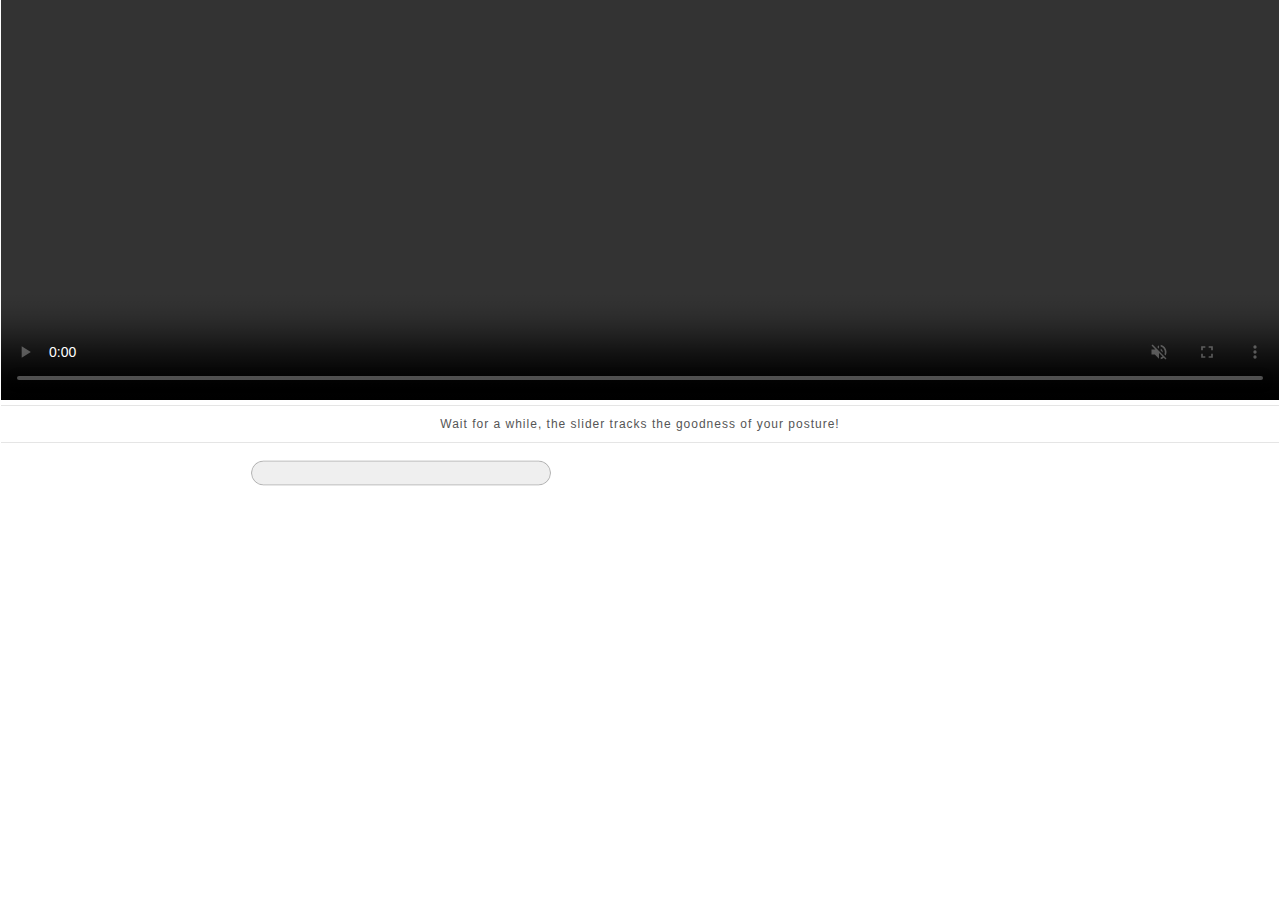
<file: data/interface/index.html>
<!DOCTYPE html>
<html>

<head>
    <meta charset="UTF-8">
    <title>Pose Track</title>
    <link rel="stylesheet" href="index.css" type="text/css">
    <link rel="shortcut icon" type="image/png" href="../icons/16.png">
    <meta name="viewport" content="width=device-width, initial-scale=1.0, maximum-scale=1.0, user-scalable=no">
    <script src="../../lib/jquery.min.js"></script>
    <script src="../../lib/bootstrap.min.js"></script>
    <script src="../../lib/tf.min.js.map"></script>
    <script src="../../lib/teachable.min.js"></script>
</head>

<body>
    <div class="media box"><video id="camera" controls preload="metadata" muted></video></div>
    <div class="labelContainer"></div>

    
        <!-- <p>Posture Log</p> -->
        <div>
            <p class="col-sm-6" id="posture-result" style="text-align:center">Wait for a while, the slider tracks the goodness of your posture!</p>
            <!-- <p class="col-sm-6" id="posture-accuracy"></p> -->
        </div>
    <progress id="progBar" class="   mx-auto  " value="0" max="100" style="height: 50px;width: 300px; margin-left: 250px;"/>
    <canvas id="canvas">
    </canvas>
    <div class="info">
        For Tips on maintaining your posture, Please click<a href="https://www.ergonomics.com.au/how-to-sit-at-a-computer/">here</a> .
    </div>
    <script src="index.js " type="module" async defer></script>
</body>

</html>
</file>
<file: data/interface/index.css>
html, body {
  border: 0;
  margin: 0;
  padding: 0;
}

body {
  padding: 0;
  height: 100%;
  margin: auto;
  overflow: hidden;
  width: calc(100% - 2px);
}

table {
  width: 100%;
  border-spacing: 0;
  font-family: arial, sans-serif;
}

table tr td {
  padding: 0;
}

table tr td svg {
  fill: #5d5d5d;
  pointer-events: none;
  vertical-align: middle;
}

button {
  margin: 0;
  border: 0;
  color: #555;
  width: 100%;
  height: 42px;
  outline: none;
  padding: 0 5px;
  cursor: pointer;
  font-size: 12px;
  overflow: hidden;
  white-space: nowrap;
  letter-spacing: 1px;
  background-color: #FFF;
  vertical-align: middle;
  text-overflow: ellipsis;
  transition: 300ms ease all;
}

video {
  width: 100%;
  height: 100%;
  margin: auto;
  outline: none;
  background-color: transparent;
}

video::media-controls-panel {display: flex !important; opacity: 1.0 !important}
video::-moz-media-controls-panel {display: flex !important; opacity: 1.0 !important}
video::-webkit-media-controls-panel {display: flex !important; opacity: 1.0 !important}

ul {
  margin: 0;
  padding: 0;
  font-size: 12px;
  list-style: none;
  font-family: arial;
}

li {
  color: #555;
  padding: 5px;
  margin: 1px 0 0 0;
  line-height: 24px;
  padding-left: 10px;
  font-family: monospace;
  background-color: rgba(0,0,0,0.05);
}

a {
  margin: 0;
  color: #0068c3;
  font-size: 12px;
  margin-left: 10px;
  font-style: normal;
  display: inline-block;
  text-decoration: none;
  font-family: monospace;
}

p {
  border: 0;
  color: #555;
  font-size: 12px;
  overflow: hidden;
  margin: 5px auto;
  padding: 10px 5px;
  line-height: 16px;
  white-space: nowrap;
  letter-spacing: 1px;
  text-overflow: ellipsis;
  font-family: arial,sans-serif;
  border-top: solid 1px rgba(0,0,0,0.1);
  border-bottom: solid 1px rgba(0,0,0,0.1);
}

span {
  color: #555;
  float: right;
  margin: 0 5px;
  min-width: 72px;
  text-align: right;
  font-family: monospace;
}

.container {
  width: 100%;
  margin: 0 auto;
}

.header {
  border-spacing: 1px 0;
}

.toolbar {
  width: 126px;
}

.toolbar table {
  table-layout: fixed;
}

.toolbar table tr td {
  height: 42px;
  cursor: pointer;
  text-align: center;
}

.toolbar tr td:hover {
  background-color: rgba(0,0,0,0.05);
}

.media {
  width: 100%;
  height: 350px;
  margin: 0 auto;
  background-color: #71A0A5;
}
/* 
.content div {
  height: 100vh;
  overflow-y: auto;
  max-height: calc(100vh - 440px);
  /* background: url('../icons/128.png') no-repeat center center; */
  /* background-size: 64px;
} */
 

.separator {
  width: 16px;
  color: #777;
  text-align: center;
  background-color: transparent;
}

button[disabled] {
  opacity: 0.50;
  cursor: not-allowed;
  background-color: #FFF !important;
}

button:hover {
  background-color: rgba(0,0,0,0.05);
}

html[context="webapp"] .extra,
html[context="webapp"] .toolbar {
  display: none;
}

@media (max-width: 500px) {
  span {
    float: none;
    display: inline-block;
  }
  .media {
    height: 250px;
  }
  .content div {
    background-size: 48px;
    max-height: calc(100vh - 340px);
  }
  .extra, .toolbar, .separator {
    display: none;
  }
}

.box{
    min-height: 400px;
    min-width: 800px;
}
</file>
